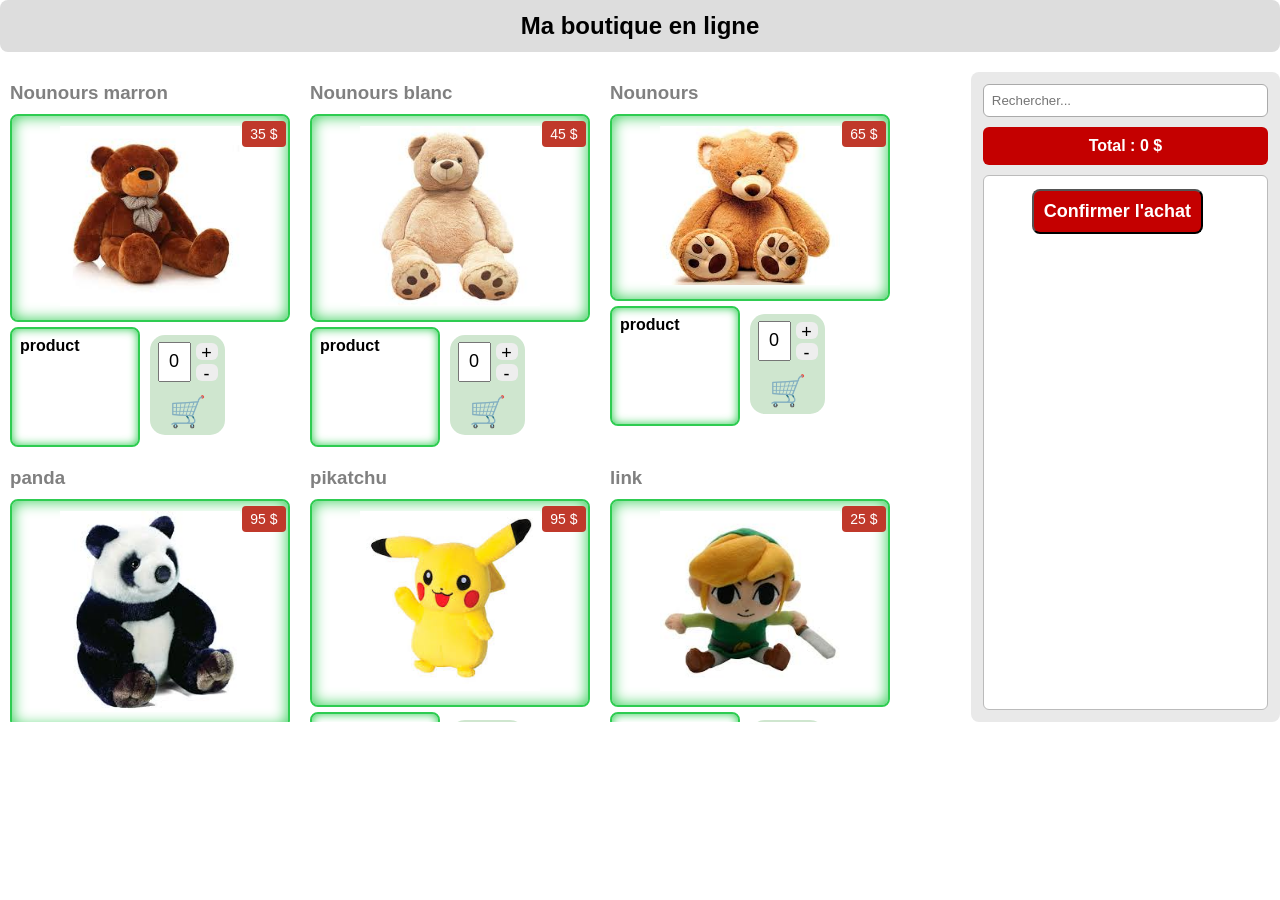
<file: index.html>
<!DOCTYPE html>
<html lang="en">

<head>
    <meta charset="UTF-8">
    <title>ma boutique</title>
    <link rel="stylesheet" href="fiche.css">
</head>

<body>
    <div id="app"></div>
    <script src="fiche.js"></script>
</body>

</html>
</file>
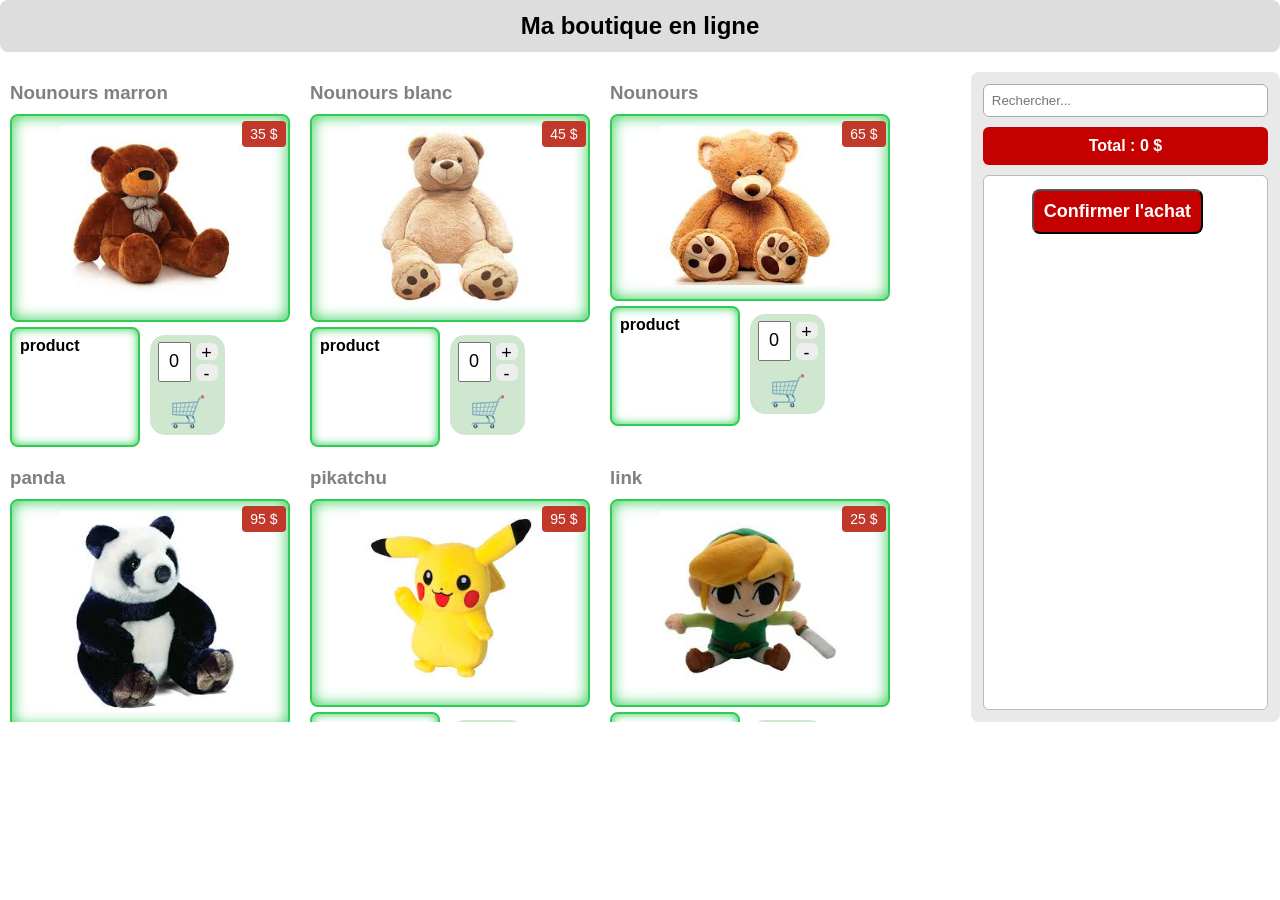
<file: miniProject.html>
<!DOCTYPE html>
<html lang="en">

<head>
    <meta charset="UTF-8">
    <title>ma boutique</title>
    <link rel="stylesheet" href="fiche.css">
</head>

<body>
    <div id="app"></div>
    <script src="fiche.js"></script>
</body>

</html>
</file>
<file: fiche.css>
* {
  margin: 0;
  padding: 0;
  box-sizing: border-box;
  font-family: Arial, sans-serif;
}

h1 {
  background: #ddd;
  padding: 12px;
  border-radius: 8px;
  font-weight: 600;
}

.header {
  text-align: center;
  margin-bottom: 20px;
}

h3 {
  color: gray;
  margin-bottom: 10px;
}

body {
  background: white;
}

.layout {
  display: flex;
  gap: 20px;
  align-items: flex-start;
}

.boxs-container {
  display: flex;
  flex-wrap: wrap;
  flex: 4;
  max-height: 650px;
  overflow: auto;
}

.box {
  width: 300px;
  background-color: white;
  padding: 10px;
  border-radius: 5px;
}

.image {
  position: relative;
  border: 2px solid #2ecc51;
  box-shadow: inset 0 0 15px #2ecc51;
  border-radius: 8px;
  padding: 10px;
  text-align: center;
}

img {
  width: 180px;
}

.prix {
  position: absolute;
  top: 5px;
  right: 2.5px;
  background: #c0392b;
  color: white;
  padding: 5px 8px;
  border-radius: 4px;
  font-size: 14px;
}

.info {
  float: left;
  border: 2px solid #2ecc51;
  box-shadow: inset 0 0 10px #2ecc51;
  border-radius: 8px;
  margin-top: 5px;
  width: 130px;
  margin-right: 10px;
  padding: 8px;
  min-height: 120px;
  font-weight: 600;
}

.box:hover {

  transition: transform 0.1ms ease;
  cursor: pointer;
}

.card {
  width: 75px;
  height: 100px;
  background: #cfe6cf;
  border-radius: 15px;
  margin-top: 13px;
  display: flex;
  flex-direction: column;
  justify-content: space-around;
  align-items: center;
}

.item-row {
  display: flex;
  align-items: center;
  background: #f9f9f9;
  margin-bottom: 8px;
  padding: 5px;
  border-radius: 5px;
  border-left: 4px solid #ff6b6b;
  animation: fadeIn 0.3s ease;
}

.item-img {
  width: 45px;
  height: 45px;
  object-fit: cover;
  border-radius: 4px;
  margin-right: 10px;
}

.item-details {
  display: flex;
  flex-direction: column;
  font-size: 0.9em;
}

.item-name {
  font-weight: bold;
  color: #333;
}

.item-price-qty {
  color: #777;
}

@keyframes fadeIn {
  from {
    opacity: 0;
    transform: translateX(10px);
  }

  to {
    opacity: 1;
    transform: translateX(0);
  }
}

.quantity {
  display: flex;
  align-items: center;
  gap: 5px;
}

.compteur {
  width: 33px;
  height: 40px;
  text-align: center;
  font-size: 18px;
}

.buttons {
  display: flex;
  flex-direction: column;
}

.buttons button {
  width: 22px;
  height: 17px;
  font-size: 18px;
  font-weight: 500;
  margin: 2px 0;
  border: none;
  background: #eee;
  cursor: pointer;
  border-radius: 6px;
}

.cart {
  font-size: 30px;
}

/* SIDEBAR */
.sidebar {
  flex: 1.2;
  background: #e9e9e9;
  padding: 12px;
  border-radius: 8px;
  display: flex;
  flex-direction: column;
  gap: 10px;
  height: 650px;
}

.search {
  padding: 8px;
  border-radius: 6px;
  border: 1px solid #aaa;
}

.total {
  background: #c40000;
  color: white;
  padding: 10px;
  text-align: center;
  border-radius: 6px;
  font-weight: bold;
}

.basket {
  flex: 1;
  background: white;
  border-radius: 6px;
  border: 1px solid #bbb;
  padding: 8px;
  overflow: auto;
}

#Acheter {
  padding: 10px;
  font-size: 18px;
  border-radius: 8px;
  background-color: #c40000;
  color: white;
  font-weight: bold;
  margin-top: 5px;
  margin-left: 40px;
}

.delete-btn {
  background: none;
  border: none;
  color: red;
  cursor: pointer;
  font-size: 1.2rem;
  margin-left: 10px;
}

.item-row {
  display: flex;
  align-items: center;
  justify-content: space-between;
  margin-bottom: 10px;
  border-bottom: 1px solid #eee;
  padding-bottom: 5px;
}
</file>
